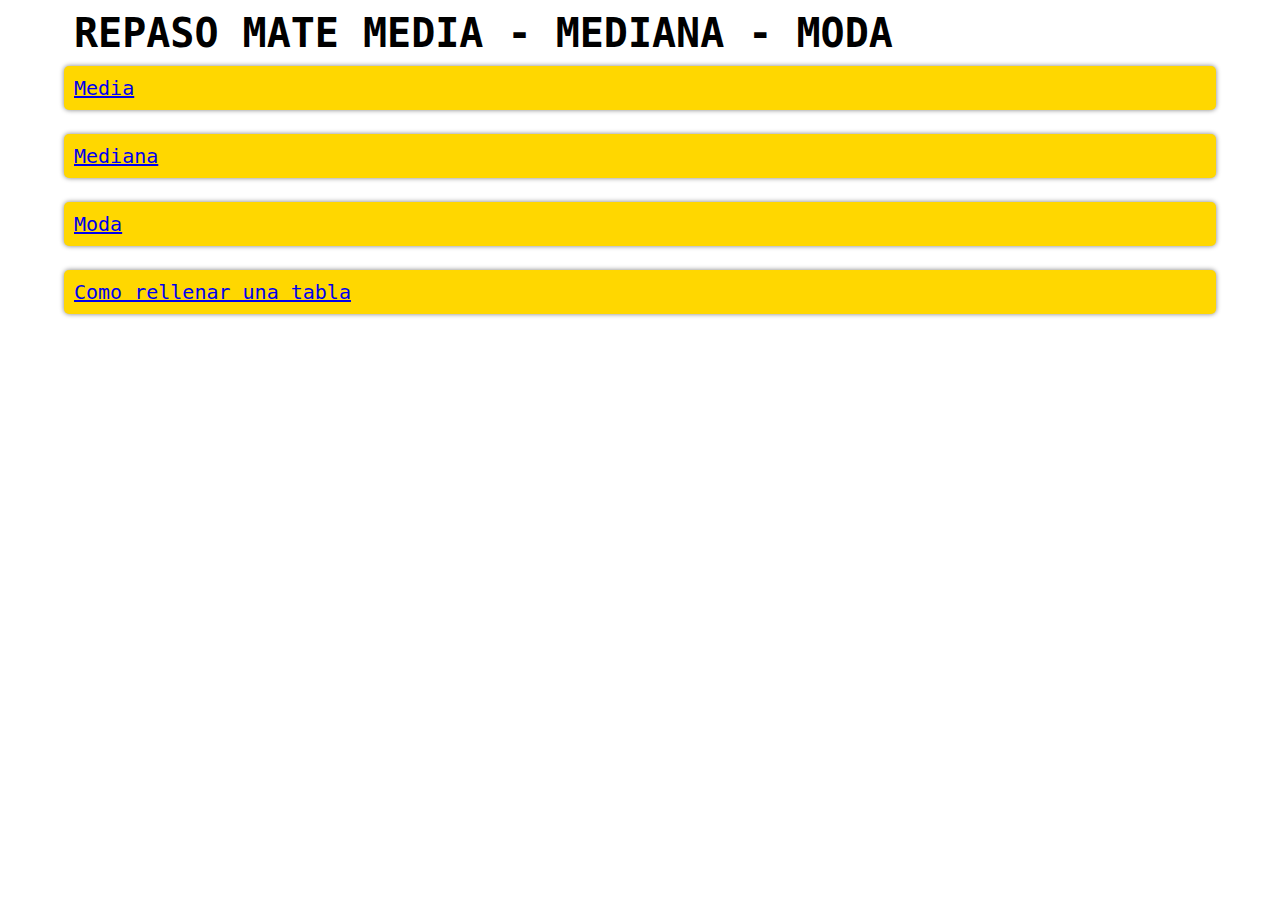
<file: index.html>
<!DOCTYPE html>
<html lang="en">
<head>
    <meta charset="UTF-8">
    <meta http-equiv="X-UA-Compatible" content="IE=edge">
    <meta name="viewport" content="width=device-width, initial-scale=1.0">
    <title>MEDIA - MEDIANA - MODA</title>
    <link rel="stylesheet" href="style.css">
</head>
<body>
<div class="container">
    <h1>REPASO MATE MEDIA - MEDIANA - MODA</h1>
    <div class="tema">
        <a href="p/media.html">Media</a>
    </div><br>
    <div class="tema">
        <a href="p/mediana.html">Mediana</a>
    </div><br>
    <div class="tema">
        <a href="p/moda.html">Moda</a>
    </div><br>
    <div class="tema">
        <a href="p/comorellenarunatabla.html">Como rellenar una tabla</a>
    </div>
</div>
</body>
</html>
</file>
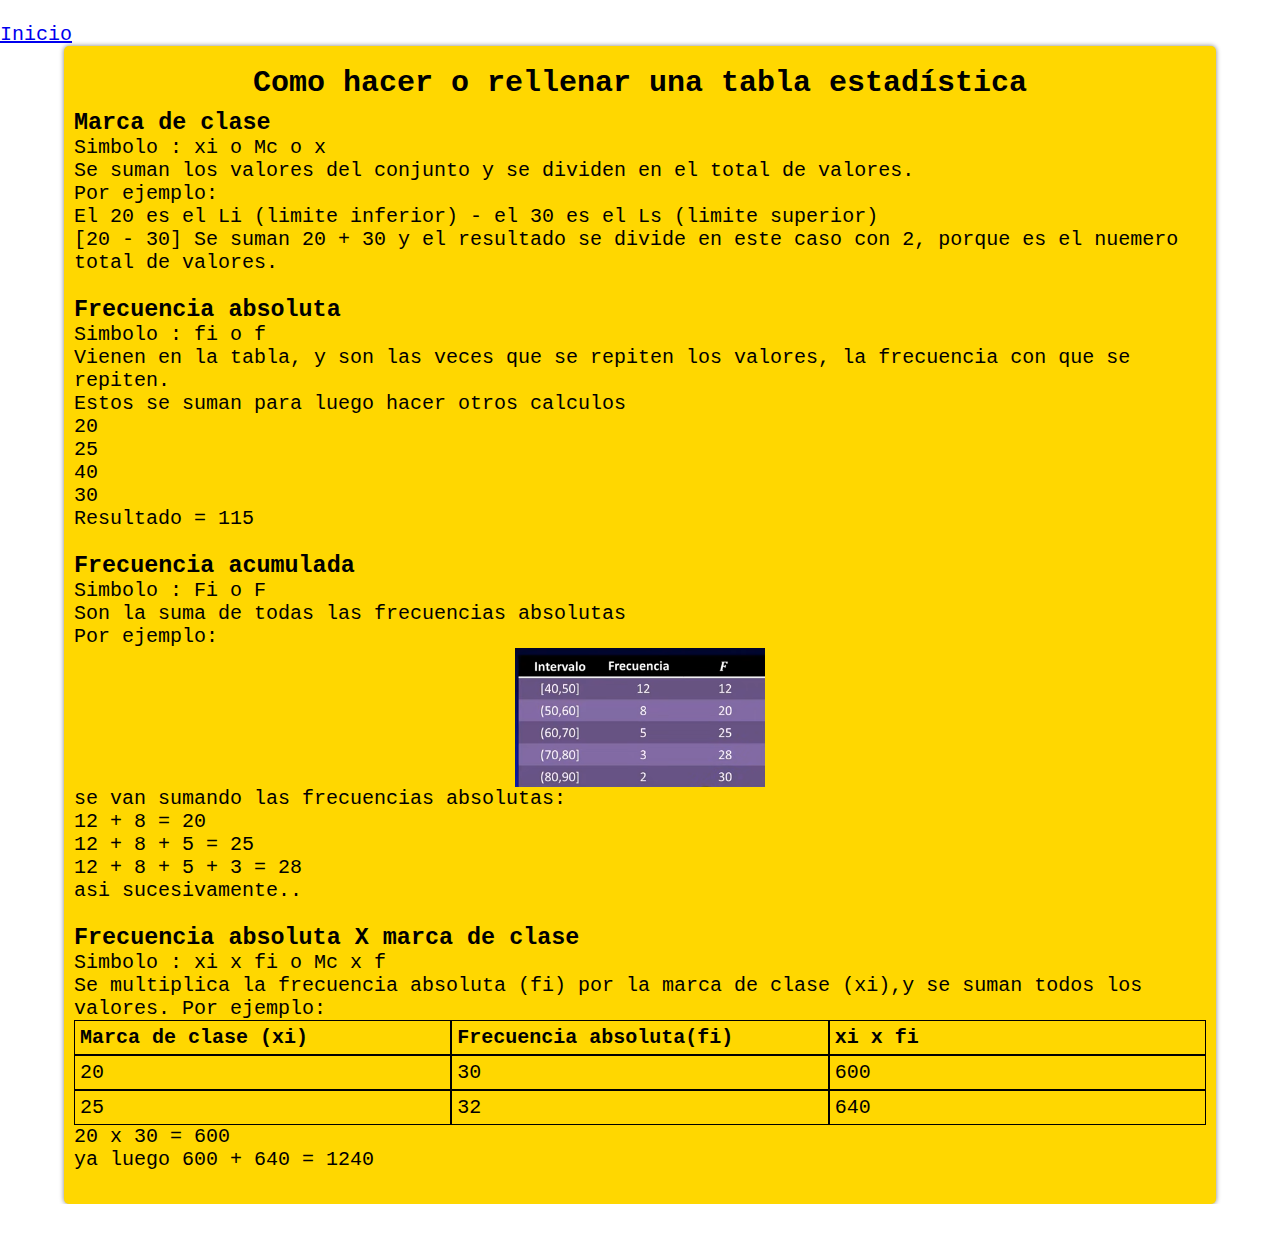
<file: p/comorellenarunatabla.html>
<!DOCTYPE html>
<html lang="en">
<head>
    <meta charset="UTF-8">
    <meta http-equiv="X-UA-Compatible" content="IE=edge">
    <meta name="viewport" content="width=device-width, initial-scale=1.0">
    <title>COMO RELLENAR UNA TABLA</title>
    <link rel="stylesheet" href="../style.css">
</head>
<body>
    <br>
    <a href="/index.html">Inicio</a>
    <div class="container">
        <div class="tema">
            <h2 style="text-align: center;font-size: 30px;" >Como hacer o rellenar una tabla estadística</h2>
            <div class="marcadeclase">
                <h3>Marca de clase</h3>
                <span>Simbolo : xi o Mc o x</span>
                <br>
                Se suman los valores del conjunto y se dividen en el total de valores.
                <br>
                Por ejemplo: 
                <br>
                El 20 es el Li (limite inferior) - el 30 es el Ls (limite superior)<br>
                [20 - 30] 
                
                Se suman 20 + 30 y el resultado se divide en este caso con 2, porque es el nuemero total de valores.
            </div>

<!--Fi O FRECUENCIA ACUMULADA-->
<br>
<div class="frecuenciaabsoluta">
    <h3>Frecuencia absoluta</h3>
    <span>Simbolo : fi o f</span>
<br>
    Vienen en la tabla, y son las veces que se repiten los valores, la frecuencia con que se repiten.
    <br>
    Estos se suman para luego hacer otros calculos
    <br>20<br>
        25<br>
        40<br>
        30<br>
        Resultado = 115
</div>
<br>
<div class="frecuenciaacumulada">
    <h3>Frecuencia acumulada</h3>
    <span>Simbolo : Fi o F</span>
<br>
    Son la suma de todas las frecuencias absolutas
    <br>
    Por ejemplo: 
    <br>
    <img style="max-width: 250px;" src="../images/demostracionFrecuenciaacumulativa.png" alt="">
    se van sumando las frecuencias absolutas: 
    <br>12 + 8 = 20<br>
    12 + 8 + 5 = 25<br>
    12 + 8 + 5 + 3 = 28<br>
    asi sucesivamente..

</div>

<br>    
<div class="marcadeclaseporfrecuenciaabs">
    <h3>Frecuencia absoluta X marca de clase</h3>
    <span>Simbolo : xi x fi  o Mc x f</span>
<br>
    Se multiplica la frecuencia absoluta (fi) por la marca de clase (xi),y se suman todos los valores.

    Por ejemplo: 
    <div class="tbl" style="width:100%; display: grid;grid-template-columns: repeat(3,1fr);">
        <div style="border: 1px solid black;padding: 5px;font-weight: 900;">Marca de clase (xi)</div>
        <div style="border: 1px solid black;padding: 5px;font-weight: 900;">Frecuencia absoluta(fi)</div>
        <div style="border: 1px solid black;padding: 5px;font-weight: 900;">xi x fi</div>

        <div style="border: 1px solid black;padding: 5px;">20</div>
        <div style="border: 1px solid black;padding: 5px;">30</div>
        <div style="border: 1px solid black;padding: 5px;">600</div>
        
        <div style="border: 1px solid black;padding: 5px;">25</div>
        <div style="border: 1px solid black;padding: 5px;">32</div>
        <div style="border: 1px solid black;padding: 5px;">640</div>
    </div>
    20 x 30 = 600<br>
    ya luego 600 + 640 = 1240

</div>


<br>


        </div>
    </div>
</body>
</html>
</file>
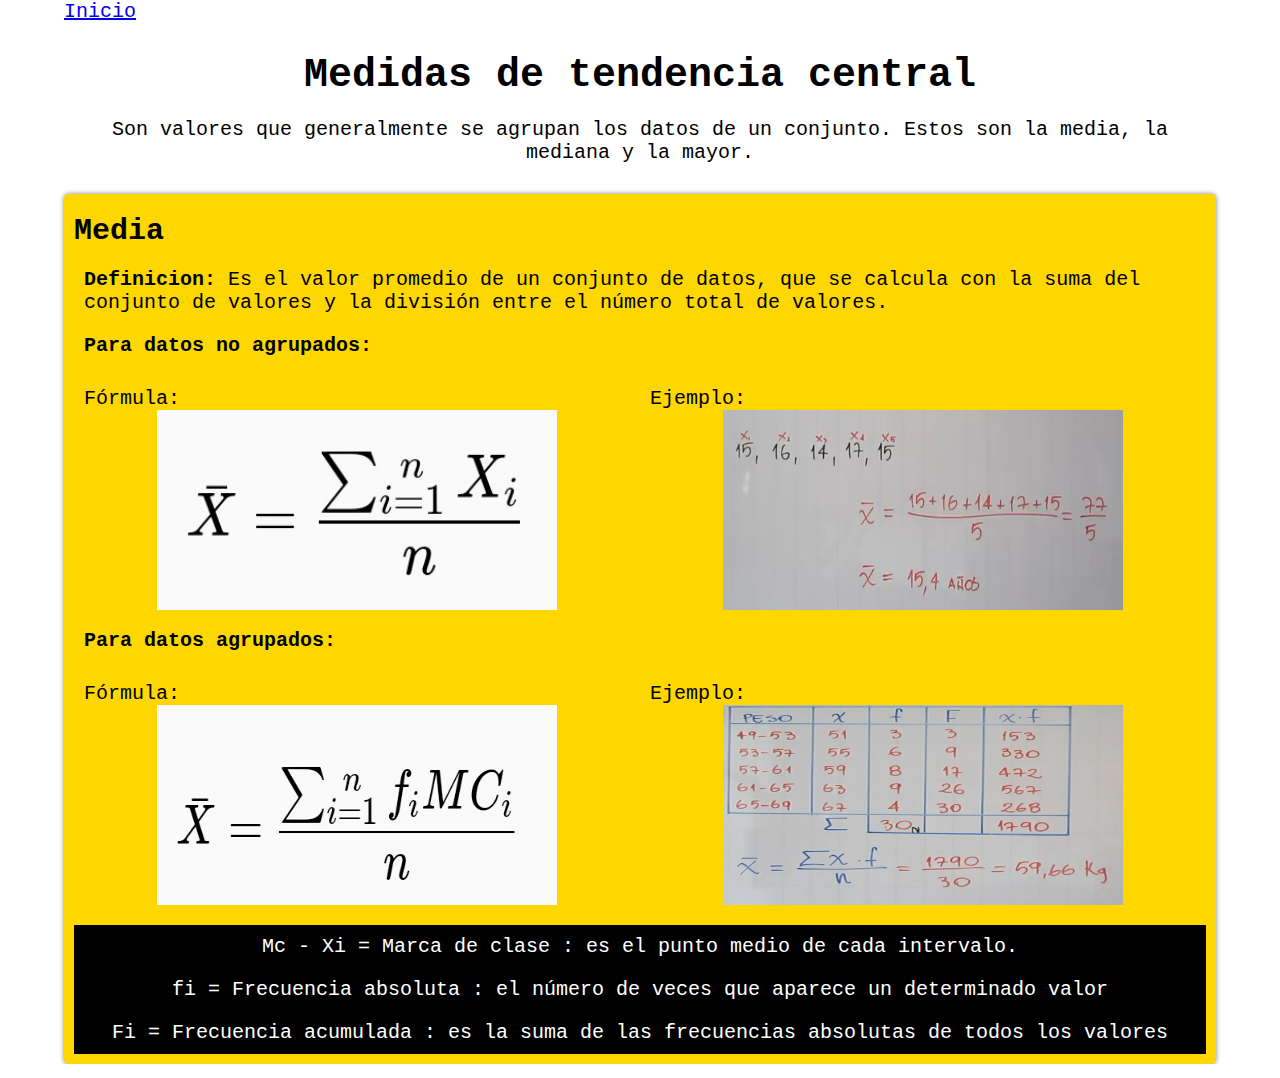
<file: p/media.html>
<!DOCTYPE html>
<html lang="en">
<head>
    <meta charset="UTF-8">
    <meta http-equiv="X-UA-Compatible" content="IE=edge">
    <meta name="viewport" content="width=device-width, initial-scale=1.0">
    <title>MEDIA</title>
    <link rel="stylesheet" href="../style.css">
</head>
<body>
    <div class="container">
        <a href="/index.html">Inicio</a>
        <div class="medidasdetendenciacentral">
            <h1>Medidas de tendencia central</h1>
            <p class="definicion-md-tn-ctrl">
                Son valores que generalmente se agrupan los datos de un conjunto. Estos son la media, la mediana y la mayor.
            </p>
        </div>

        <div class="tema">
            <h2 class="title-tema">Media</h2>
            <p class="definicion"><b>Definicion:</b> Es el valor promedio de un conjunto de datos, que se calcula con la suma del conjunto de valores y la división entre el número total de valores.</p>

            <p><b>Para datos no agrupados:</b></p>
            <div class="paranoagrupados">
                <div class="formula">
                    <span>Fórmula:</span>
                    <img src="../images/medianoagrupado.jpg" alt="">
                </div>
                <div class="ejemplo">
                    <span>Ejemplo:</span>
                    <img src="../images/mediaejemploNoagrupado.png" alt="">
                </div>
            </div>
            <p><b>Para datos agrupados:</b></p>
            <div class="agrupados">
                <div class="formula">
                    <span>Fórmula:</span>
                    <img src="../images/Mediaagrupados.jpg" alt="">
                </div>

                <div class="ejemplo">
                    <span>Ejemplo:</span>
                    <img src="../images/media-agrupado-ejemplo.png" alt="">
                </div>
            </div>
            <span style="text-align: center;background: black; color: white; padding: 10px;">Mc - Xi = Marca de clase : es el punto medio de cada intervalo.</span>
            <span style="text-align: center;background: black; color: white; padding: 10px;">fi =  Frecuencia absoluta : el número de veces que aparece un determinado valor</span>
            <span style="text-align: center;background: black; color: white; padding: 10px;">Fi =  Frecuencia acumulada : es la suma de las frecuencias absolutas de todos los valores</span>
        </div>

    </div>
</body>
</html>
</file>
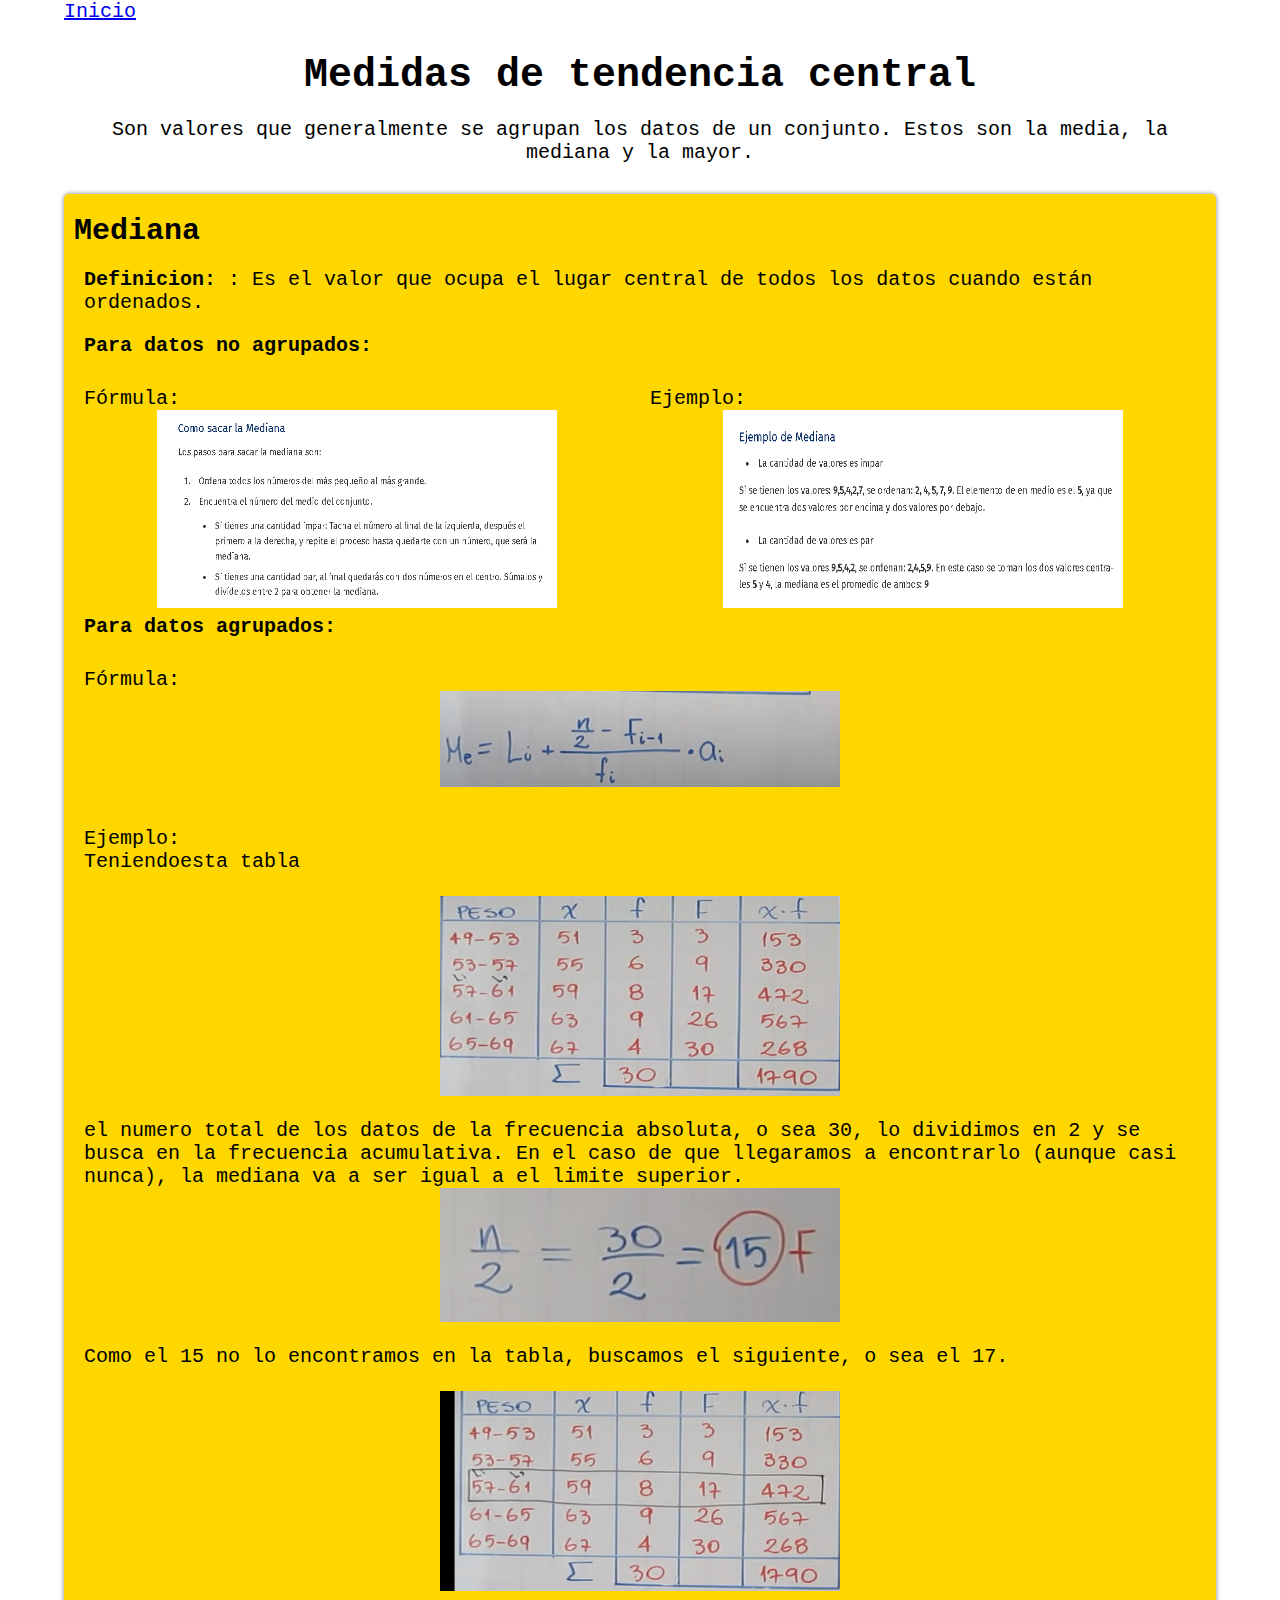
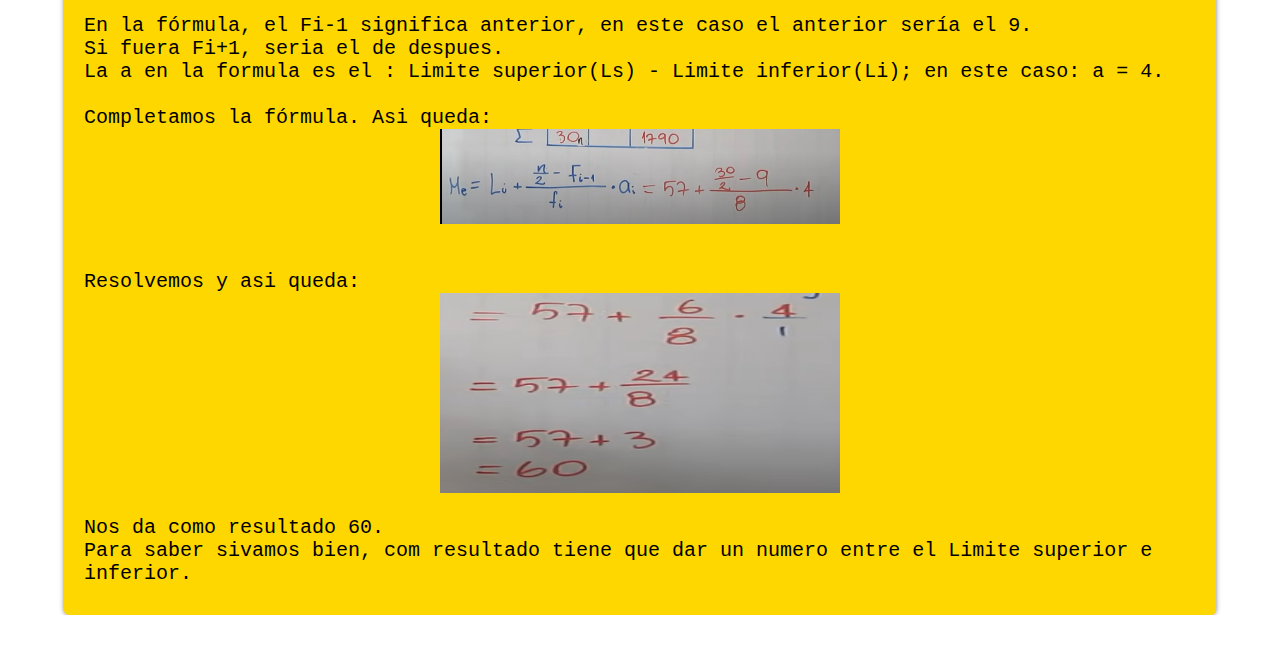
<file: p/mediana.html>
<!DOCTYPE html>
<html lang="en">
<head>
    <meta charset="UTF-8">
    <meta http-equiv="X-UA-Compatible" content="IE=edge">
    <meta name="viewport" content="width=device-width, initial-scale=1.0">
    <title>MEDIA - MEDIANA - MODA</title>
    <link rel="stylesheet" href="../style.css">
</head>
<body>
<div class="container">
    <a href="/index.html">Inicio</a>
    <div class="medidasdetendenciacentral">
        <h1>Medidas de tendencia central</h1>
        <p class="definicion-md-tn-ctrl">
            Son valores que generalmente se agrupan los datos de un conjunto. Estos son la media, la mediana y la mayor.
        </p>
    </div>

    <div class="tema">
        <h2 class="title-tema">Mediana</h2>
        <p class="definicion"><b>Definicion:</b> : Es el valor que ocupa el lugar central de todos los datos cuando están ordenados.</p>

        <p><b>Para datos no agrupados:</b></p>
        <div class="paranoagrupados">
            <div class="formula">
                <span>Fórmula:</span>
                <img src="../images/formula-mediana-no-agrupada.png" alt="">
            </div>
            <div class="ejemplo">
                <span>Ejemplo:</span>
                <img src="../images/ejemplo-mediana-no-agrupado.png" alt="">
            </div>
        </div>
        <p><b>Para datos agrupados:</b></p>
        <div class="agrupados" style="flex-direction: column;">
            <div class="formula">
                <span>Fórmula:</span>
                <img src="../images/mediana-formula-agrupado-recort.png" alt="">
            </div>

            <div class="ejemplo">
                <span>Ejemplo:</span>
                <br>
                Teniendoesta tabla<br><br>
                <img src="../images/tablaestadist.png" alt="">
                <br>
                el numero total de los datos de la frecuencia absoluta, o sea 30, lo dividimos en 2 y se busca en la frecuencia acumulativa. En el caso de que llegaramos a encontrarlo (aunque casi nunca), la mediana va a ser igual a el limite superior.
                <img src="../images/ps1medianaargrupado.png" alt="">
                <br>
                Como el 15 no lo encontramos en la tabla, buscamos el siguiente, o sea el 17. <br><br>
                <img src="../images/ps2mediana-agrpado.png" alt="">
                <br>
                En la fórmula, el Fi-1 significa anterior, en este caso el anterior sería el 9.
                <br>    
                Si fuera Fi+1, seria el de despues.
                <br>
                La a en la formula es el : Limite superior(Ls) - Limite inferior(Li); en este caso:
                a = 4.
                <br><br>
                Completamos la fórmula. Asi queda:
                <img src="../images/formulacompletada.png" alt="">

                <br>
                <br>
                Resolvemos y asi queda:
                <img src="../images/resultadomediana.png" alt="">
                <br>
                Nos da como resultado 60.
                <br>
                Para saber sivamos bien, com resultado tiene que dar un numero entre el Limite superior e inferior.
            </div>
        </div>
    </div>



</div>
</body>
</html>
</file>
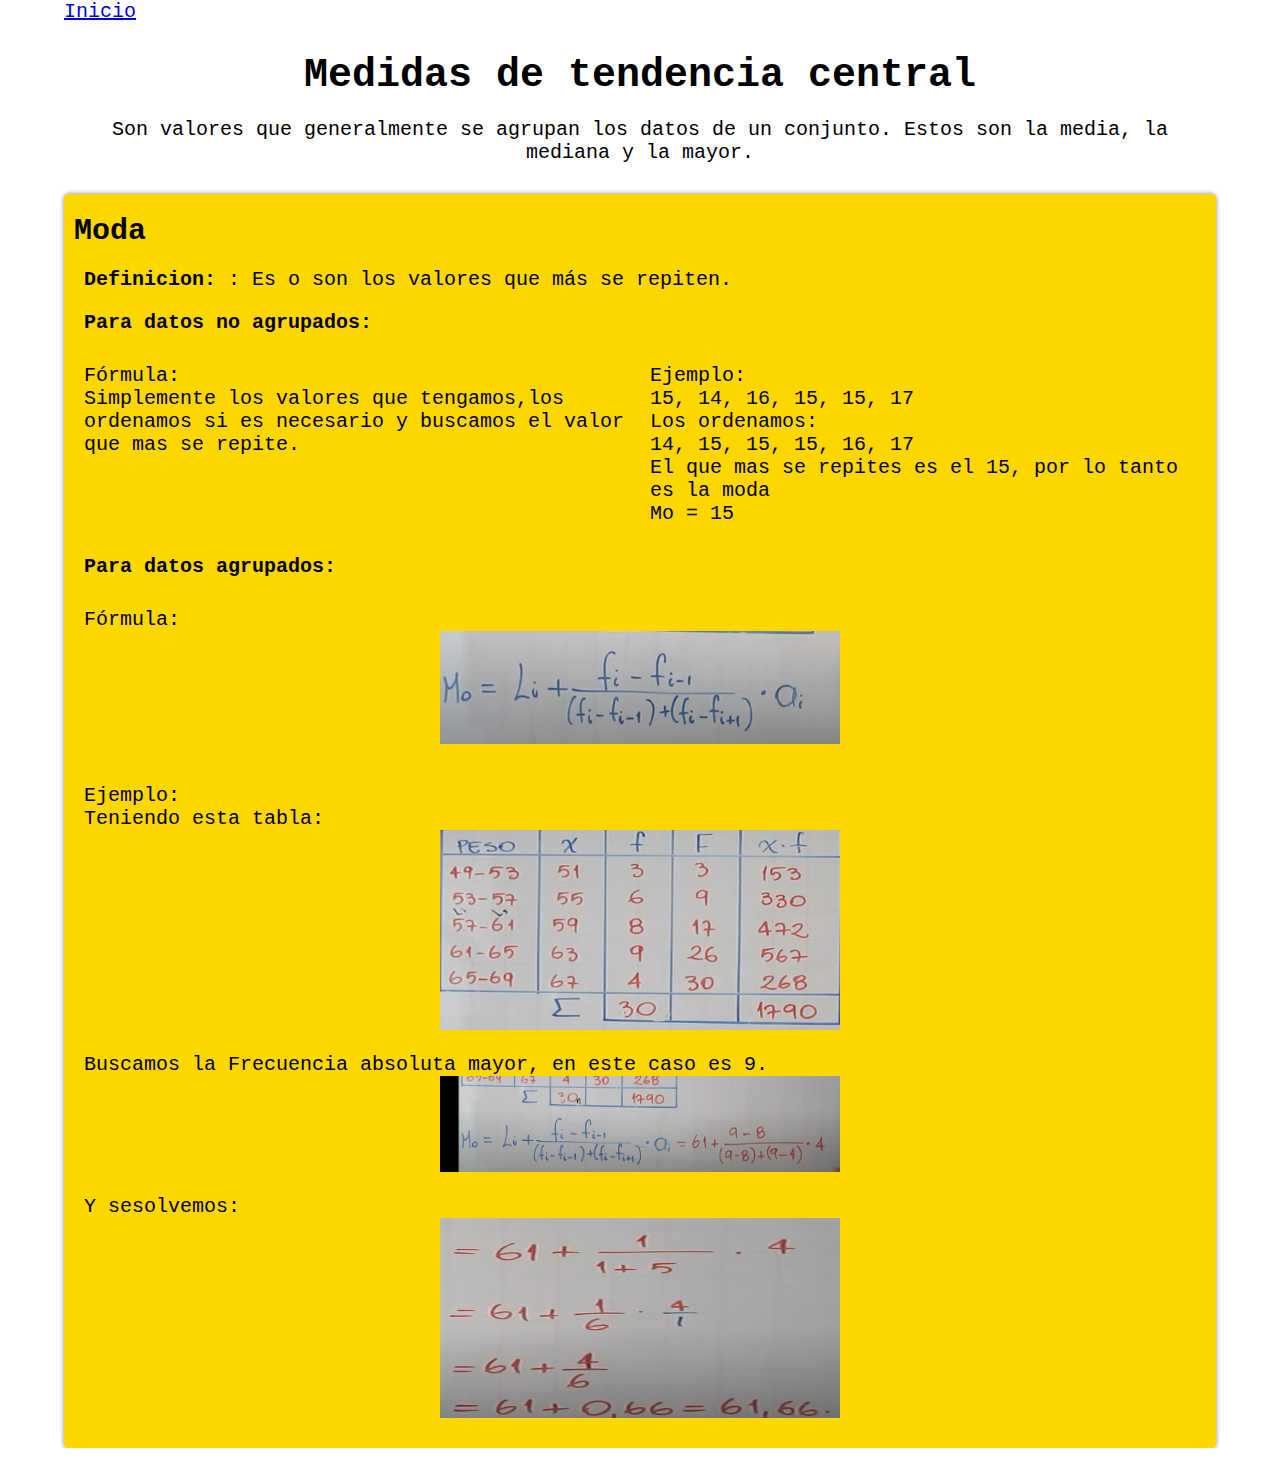
<file: p/moda.html>
<!DOCTYPE html>
<html lang="en">
<head>
    <meta charset="UTF-8">
    <meta http-equiv="X-UA-Compatible" content="IE=edge">
    <meta name="viewport" content="width=device-width, initial-scale=1.0">
    <title>MEDIA - MEDIANA - MODA</title>
    <link rel="stylesheet" href="../style.css">
</head>
<body>
<div class="container">
    <a href="/index.html">Inicio</a>
    <div class="medidasdetendenciacentral">
        <h1>Medidas de tendencia central</h1>
        <p class="definicion-md-tn-ctrl">
            Son valores que generalmente se agrupan los datos de un conjunto. Estos son la media, la mediana y la mayor.
        </p>
    </div>

    <div class="tema">
        <h2 class="title-tema">Moda</h2>
        <p class="definicion"><b>Definicion:</b> : Es o son los valores que más se repiten.</p>

        <p><b>Para datos no agrupados:</b></p>
        <div class="paranoagrupados">
            <div class="formula">
                <span>Fórmula:</span><br>
                Simplemente los valores que tengamos,los ordenamos si es necesario y buscamos el valor que mas se repite.
            </div>
            <div class="ejemplo">
                <span>Ejemplo:</span><br>
                15, 14, 16, 15, 15, 17<br>
                Los ordenamos:<br>
                14, 15, 15, 15, 16, 17<br>
                El que mas se repites es el 15, por lo tanto es la moda<br>
                Mo = 15
            </div>
        </div>
        <p><b>Para datos agrupados:</b></p>
        <div class="agrupados" style="flex-direction: column;">
            <div class="formula">
                <span>Fórmula:</span>
                <img src="../images/formulamoda-agrupado.png" alt="">
            </div>

            <div class="ejemplo">
                <span>Ejemplo:</span>
                <br>
                Teniendo esta tabla:
                <img src="../images/tablaestadist.png" alt="">
                <br>
                Buscamos la Frecuencia absoluta mayor, en este caso es 9.
                <img src="../images/completeformulamodaagrupado.png" alt="">
                <br>
                Y sesolvemos:
                <img src="../images/resultadomodaagrupado.png" alt="">
            </div>
        </div>
    </div>



</div>
</body>
</html>
</file>
<file: style.css>
* {
    margin: 0;
    padding: 0;
    box-sizing: border-box;
}

body {
    font-family: monospace;
    font-size: 20px;
}

.container {
    width: 90%;
    margin: auto;
}

h1 {
    padding: 10px;
}

h2 {
    padding: 10px 0;
}

p {
    margin: 10px 10px;
}

.medidasdetendenciacentral {
    width: 100%;
    text-align: center;
    margin: 10px auto;
    padding: 10px;
}



.tema {
    display: flex;
    flex-direction: column;
    background-color: gold;
    box-shadow: 0 0 5px grey;
    border-radius: 5px;
    padding: 10px;
}

.ejemplo, .formula {
    width: 100%;
    /* height: 250px; */
    margin: auto;
    /* max-height: 200px; */
    /* margin: 20px; */
    padding: 10px;
    margin: 10px auto;
}

.paranoagrupados, .agrupados {
    display: flex;
}

img {
    max-width: 100%;
    width: 100%;
    height: 100%;
    max-height: 200px !important;
    max-width: 400px;
    display: block;
    margin: auto;
}


.formula span, .ejemplo span {
    padding: 20px 0;
}
@media (max-width: 678px) {
    .paranoagrupados, .agrupados {
        flex-direction: column;
    }
}
</file>
